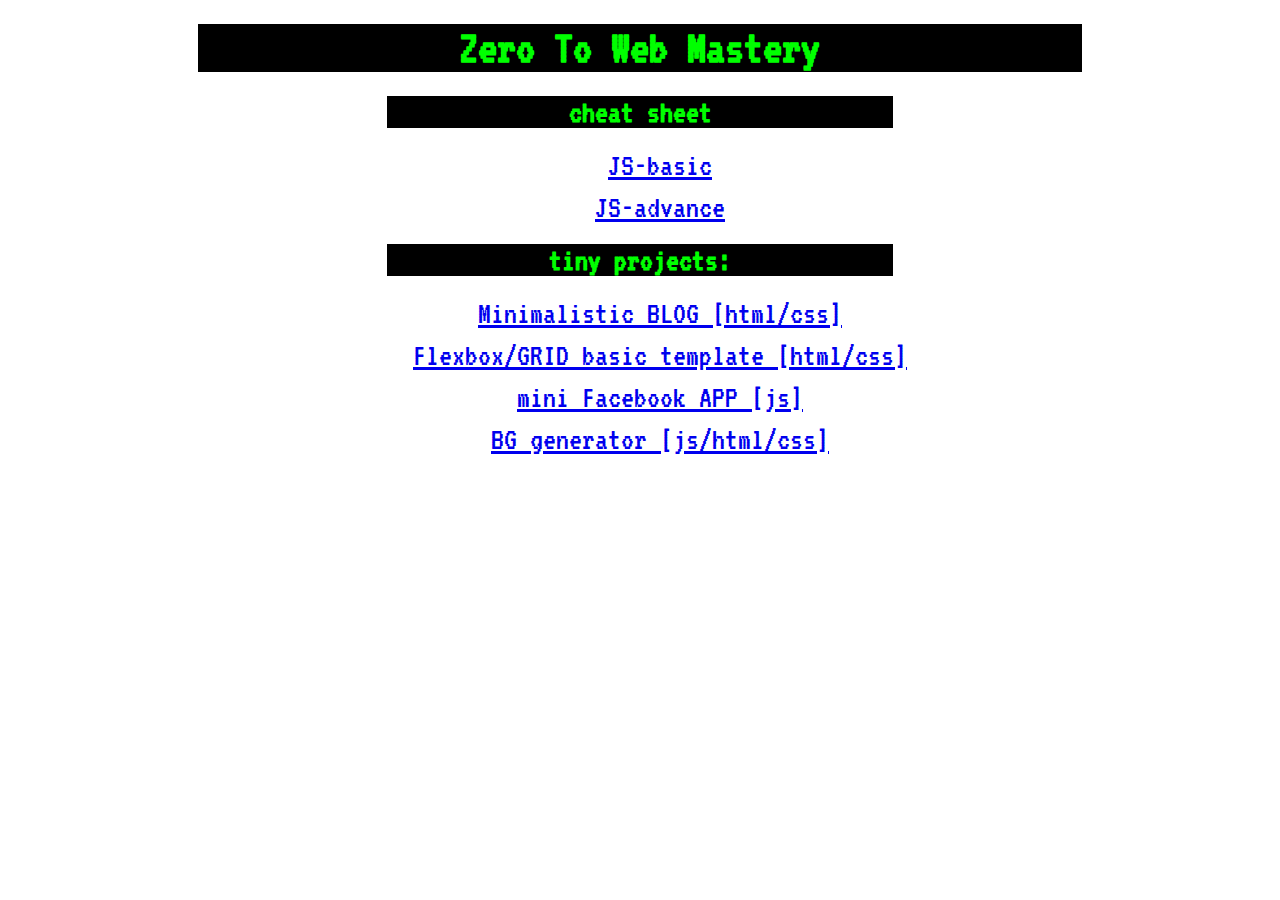
<file: index.html>
<!DOCTYPE html>
<html>
<head>
	<meta charset="utf-8">
	<meta name="viewport" content="width=device-width, initial-scale=1">
	<title>ZTM timeline</title>
	<link rel="stylesheet" type="text/css" href="styl.css">
	<link rel="preconnect" href="https://fonts.googleapis.com">
	<link rel="preconnect" href="https://fonts.gstatic.com" crossorigin>
	<link href="https://fonts.googleapis.com/css2?family=VT323&display=swap" rel="stylesheet"> 
</head>
<body>
	<h1>Zero To Web Mastery</h1>
	<h2>cheat sheet</h2>
	<ul>
		<li><a href="JS/js-all-ex.js">JS-basic</a></li>
		<li><a href="JS/advanceJS.js">JS-advance</a></li>
	</ul>
	
	<h2>tiny projects:</h2>

	<ul>
		<li><a href="projects/3HTML&CSS-FotographPortfolio.html">Minimalistic BLOG [html/css]</a></li>
		<li><a href="projects/css-layout-temlate/index.html">Flexbox/GRID basic template [html/css]</a></li>
		<li><a href="projects/simpleFacebook-app/index.html">mini Facebook APP [js]</a></li>
		<li><a href="projects/bg-generator/bg-geneator.html">BG generator [js/html/css]</a></li>
		
		

	</ul>

</body>
</html>
</file>
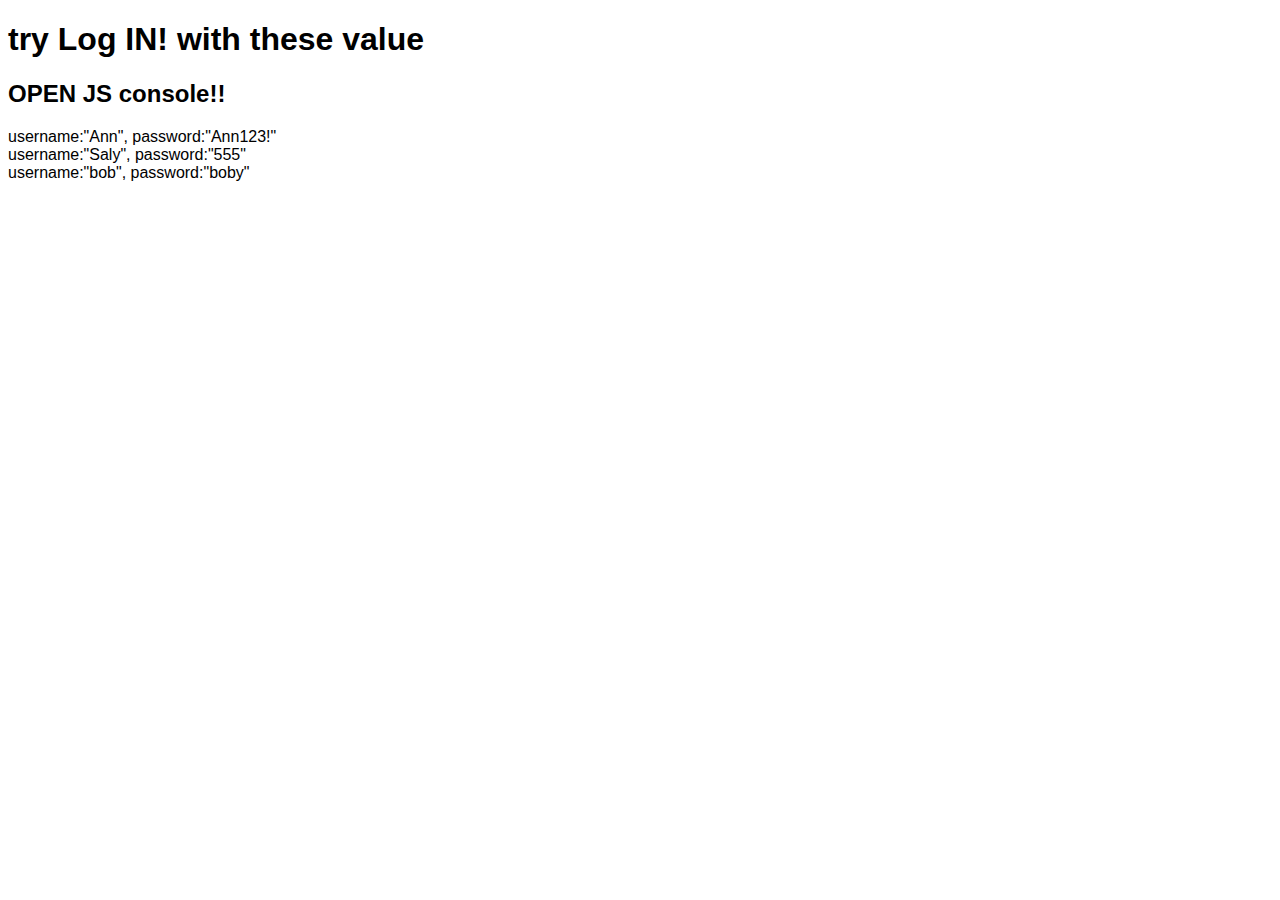
<file: projects/simpleFacebook-app/index.html>
<!DOCTYPE html>
<html>
<head>
	<title>facebook App</title>
	<style>
		body{
			font-family: verdana, sans-serif;
		}
	</style>
</head>
<body>
	<h1>try Log IN! with these value</h1>
	<h2>OPEN JS console!!</h2>
	<div>
		username:"Ann",
		password:"Ann123!"
	</div>
	<div>
		username:"Saly",
		password:"555"
	</div>
	<div>
		username:"bob",
		password:"boby"
	</div>
	

<script type="text/javascript" src="script.js"></script>
</body>
</html>
</file>
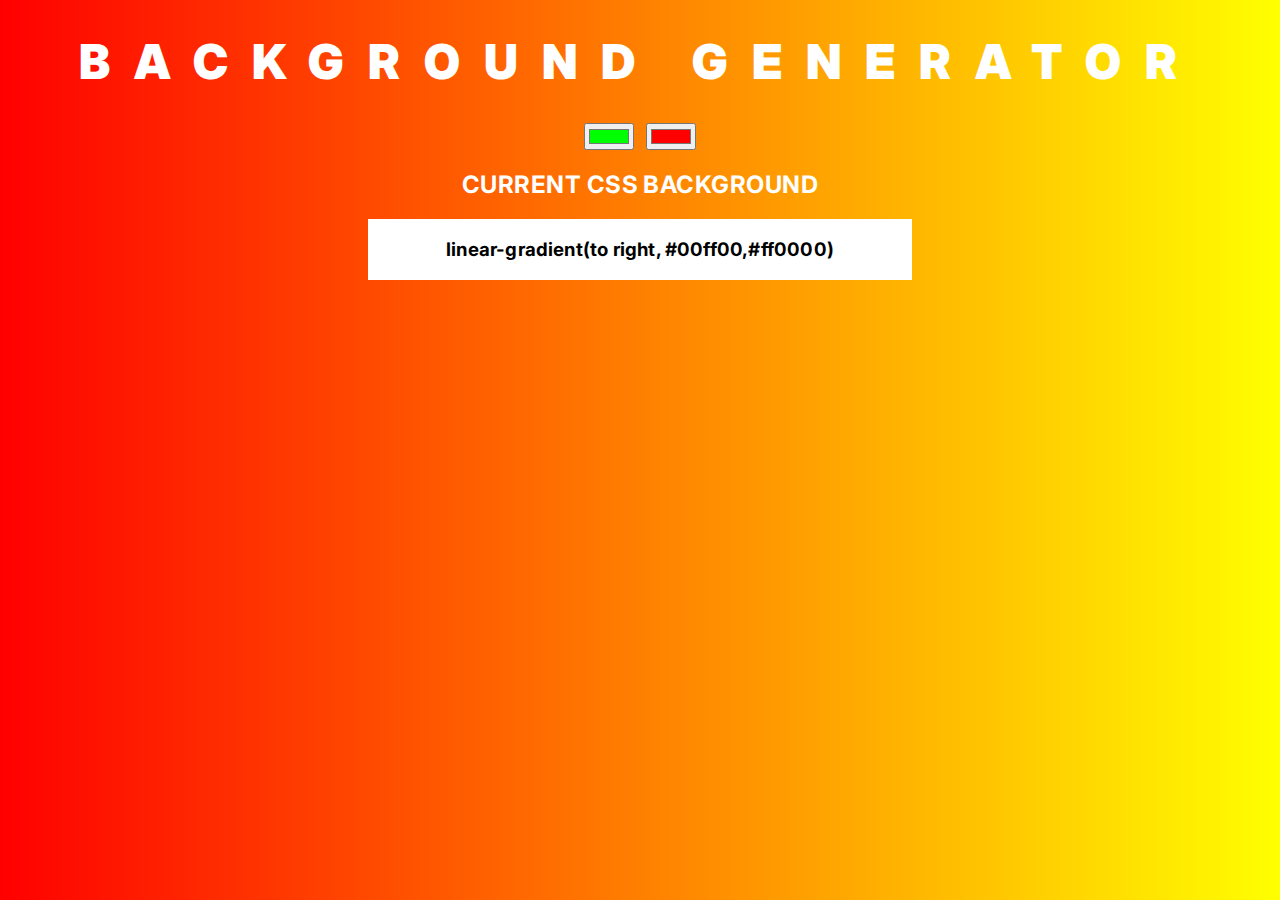
<file: projects/bg-generator/bg-geneator.html>
<!DOCTYPE html>
<html lang="en">

<head>
    <meta charset="UTF-8">
    <meta name="viewport" content="width=device-width, initial-scale=1.0">
    <title>Gradient background</title>
    <link rel="stylesheet" href="bg-generator.css">
    <link rel="preconnect" href="https://fonts.googleapis.com">
    <link rel="preconnect" href="https://fonts.gstatic.com" crossorigin>
    <link href="https://fonts.googleapis.com/css2?family=Inter&display=swap" rel="stylesheet"> 
</head>

<body id="gradient">
    <h1>Background Generator</h1>
    <input class="color1" type="color" name="color1" value="#00ff00">
    <input class="color2" type="color" name="color1" value="#ff0000">
    <h2>Current css background</h2>
    <h3>background: linear-gradient(to right, #00ff00, #ff0000);</h3>
    <script type="text/javascript" src="scriptBG.js"></script>
</body>

</html>
</file>
<file: styl.css>
body{
	text-align: center;
	font-family: 'VT323', monospace;
}
h1{
	background-color: #000;
	color: lime;
	font-size: 3rem;
	width: 70%;
	margin: 0.5em auto;
}
h2{
	font-size: 2rem;
	background-color: #000;
	color: lime;
	width: 40%;
	margin: 0 auto;
}
ul{
  list-style: none;
}

li{
	padding: 5px;
	font-size: 2em;
}
</file>
<file: projects/bg-generator/bg-generator.css>
body {
    text-align: center;
    color: white;
    letter-spacing: .5em;
    top: 15%;
    background: linear-gradient(to right, red, yellow);
    font-family: 'Inter', sans-serif;
}



h1 {
    font: 900 3em Inter;
    text-align: center;
    text-transform: uppercase;
    letter-spacing: .5em;
    width: 100%;
}

h2 {
    text-align: center;
    text-transform: uppercase;
    letter-spacing: .02em;
    width: 100%;
}

h3 {
    letter-spacing: 0.01em;
    background-color:#fff;
    width:40%;
    padding:1em;
    color:black;
    text-align:center;
    margin: 0 auto;
}
}
</file>
